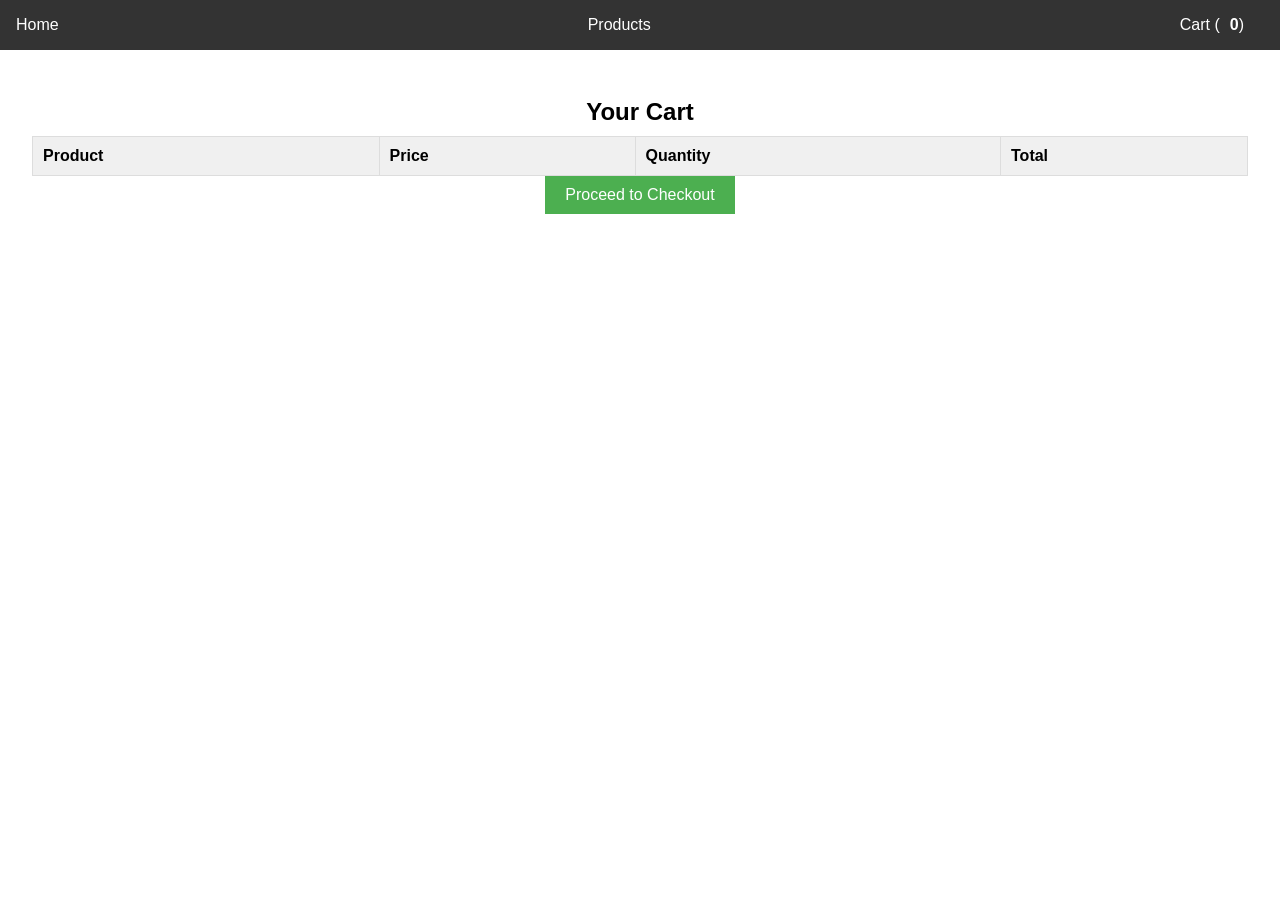
<file: cart.html>
<!DOCTYPE html>
<html lang="en">
<head>
    <meta charset="UTF-8">
    <meta name="viewport" content="width=device-width, initial-scale=1.0">
    <title>Cart</title>
    <link rel="stylesheet" href="styles.css">

    <!-- Meta Pixel Code -->
    <script>
    !function(f,b,e,v,n,t,s)
    {if(f.fbq)return;n=f.fbq=function(){n.callMethod?
    n.callMethod.apply(n,arguments):n.queue.push(arguments)};
    if(!f._fbq)f._fbq=n;n.push=n;n.loaded=!0;n.version='2.0';
    n.queue=[];t=b.createElement(e);t.async=!0;
    t.src=v;s=b.getElementsByTagName(e)[0];
    s.parentNode.insertBefore(t,s)}(window, document,'script',
    'https://connect.facebook.net/en_US/fbevents.js');
    fbq('init', '1846595512741655');
    fbq('track', 'PageView');
    </script>
    <noscript><img height="1" width="1" style="display:none"
    src="https://www.facebook.com/tr?id=1846595512741655&ev=PageView&noscript=1"
    /></noscript>
    <!-- End Meta Pixel Code -->

</head>
<body>
    <header>
        <nav>
            <ul>
                <li><a href="index.html">Home</a></li>
                <li><a href="products.html">Products</a></li>
                <li><a href="cart.html">Cart (<span id="cart-count">0</span>)</a></li>
            </ul>
        </nav>
    </header>
    <main>
        <h1>Your Cart</h1>
        <table id="cart-table">
            <thead>
                <tr>
                    <th>Product</th>
                    <th>Price</th>
                    <th>Quantity</th>
                    <th>Total</th>
                </tr>
            </thead>
            <tbody id="cart-body">
            </tbody>
        </table>
        <button onclick="initiateCheckout()">Proceed to Checkout</button>
    </main>
    <script src="script.js"></script>
</body>
</html>
</file>
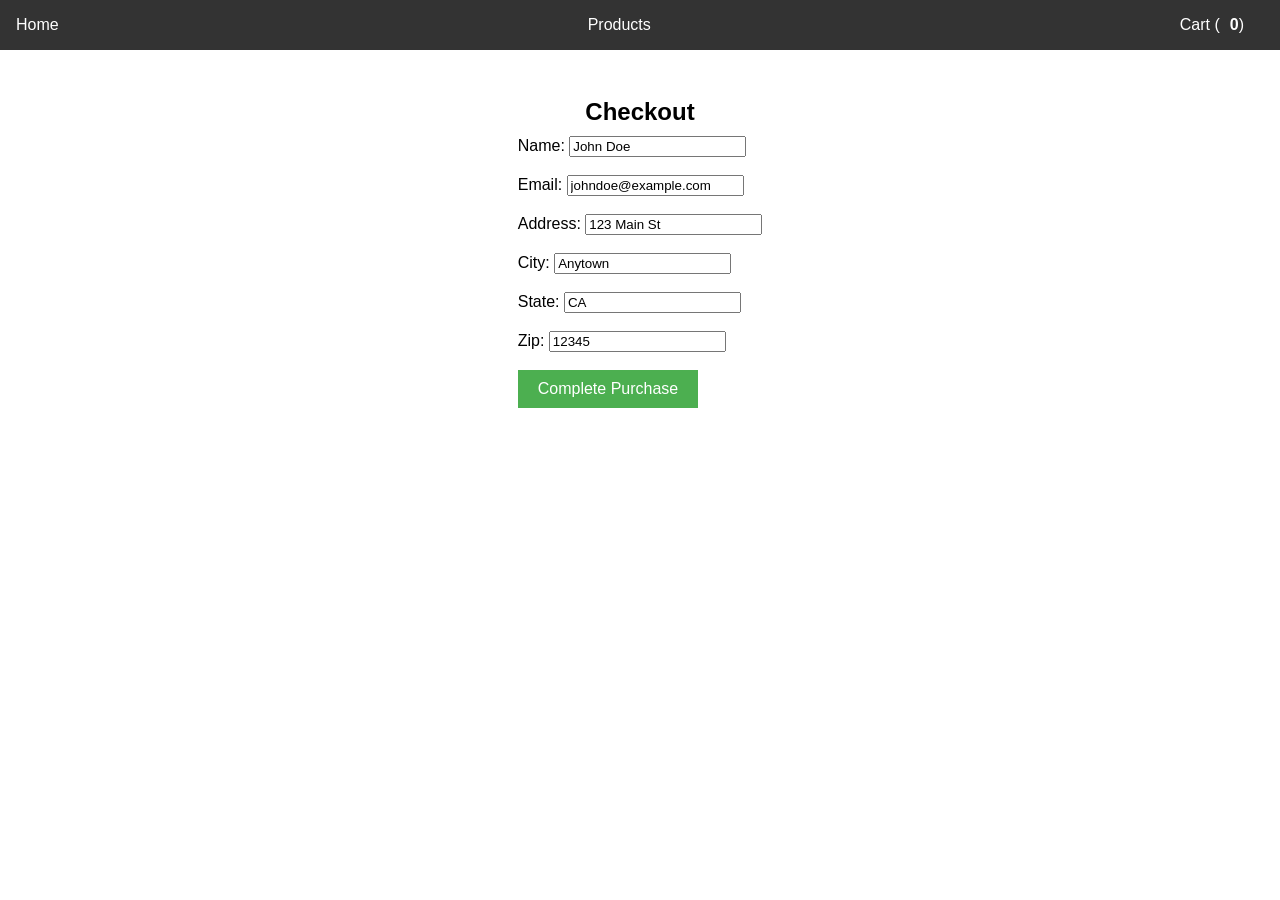
<file: checkout.html>
<!DOCTYPE html>
<html lang="en">
<head>
    <meta charset="UTF-8">
    <meta name="viewport" content="width=device-width, initial-scale=1.0">
    <title>Checkout</title>
    <link rel="stylesheet" href="styles.css">

    <!-- Meta Pixel Code -->
    <script>
    !function(f,b,e,v,n,t,s)
    {if(f.fbq)return;n=f.fbq=function(){n.callMethod?
    n.callMethod.apply(n,arguments):n.queue.push(arguments)};
    if(!f._fbq)f._fbq=n;n.push=n;n.loaded=!0;n.version='2.0';
    n.queue=[];t=b.createElement(e);t.async=!0;
    t.src=v;s=b.getElementsByTagName(e)[0];
    s.parentNode.insertBefore(t,s)}(window, document,'script',
    'https://connect.facebook.net/en_US/fbevents.js');
    fbq('init', '1846595512741655');
    fbq('track', 'PageView');
    </script>
    <noscript><img height="1" width="1" style="display:none"
    src="https://www.facebook.com/tr?id=1846595512741655&ev=PageView&noscript=1"
    /></noscript>
    <!-- End Meta Pixel Code -->

</head>
<body>
    <header>
        <nav>
            <ul>
                <li><a href="index.html">Home</a></li>
                <li><a href="products.html">Products</a></li>
                <li><a href="cart.html">Cart (<span id="cart-count">0</span>)</a></li>
            </ul>
        </nav>
    </header>
    <main>
        <h1>Checkout</h1>
        <form id="checkout-form">
            <label for="name">Name:</label>
            <input type="text" id="name" value="John Doe"><br><br>
            <label for="email">Email:</label>
            <input type="email" id="email" value="johndoe@example.com"><br><br>
            <label for="address">Address:</label>
            <input type="text" id="address" value="123 Main St"><br><br>
            <label for="city">City:</label>
            <input type="text" id="city" value="Anytown"><br><br>
            <label for="state">State:</label>
            <input type="text" id="state" value="CA"><br><br>
            <label for="zip">Zip:</label>
            <input type="text" id="zip" value="12345"><br><br>
            <button id="purchase-btn" type="button" onclick="completePurchase()">Complete Purchase</button>
        </form>
    </main>
    <script src="script.js"></script>
</body>
</html>
</file>
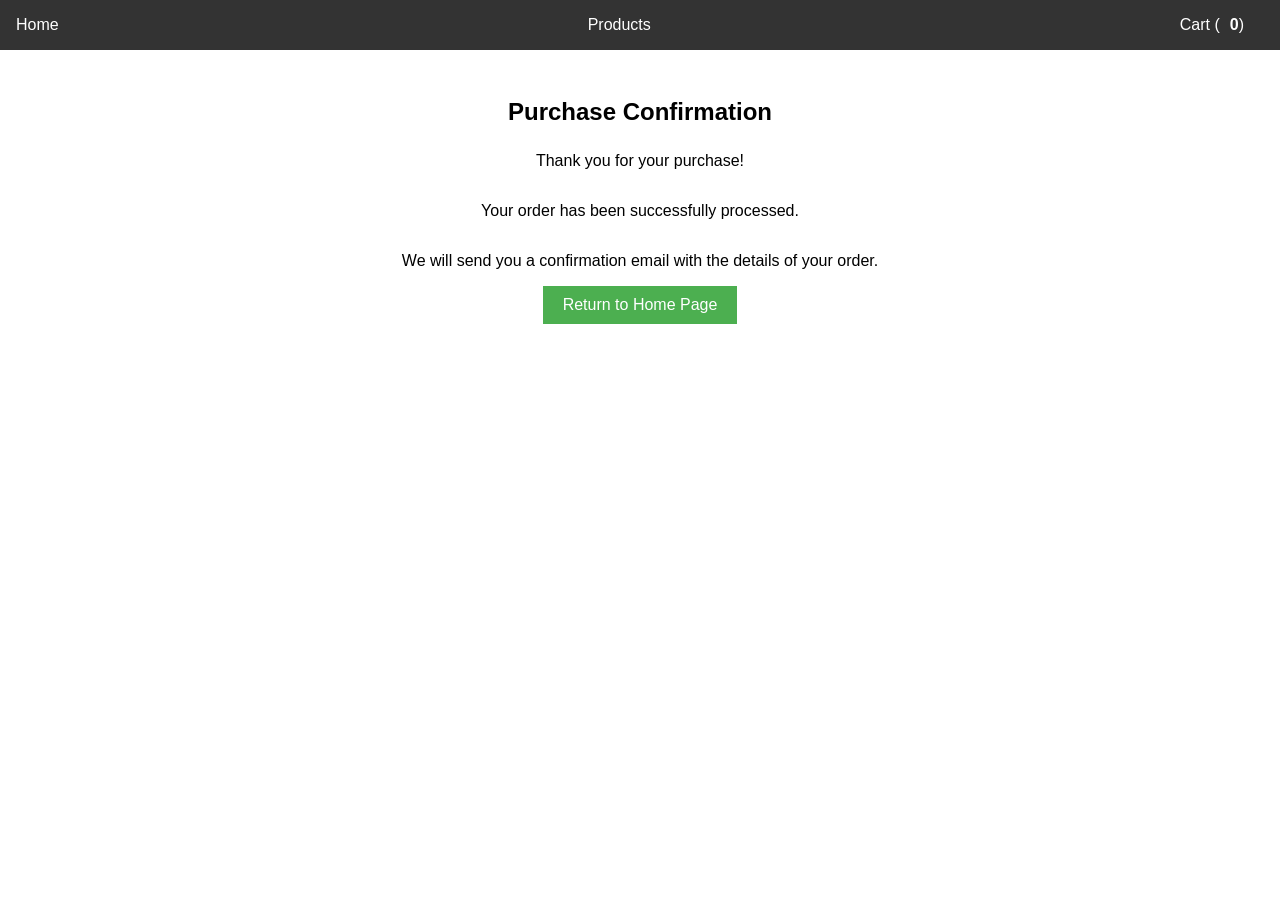
<file: purchase-confirmation.html>
<!DOCTYPE html>
<html lang="en">
<head>
    <meta charset="UTF-8">
    <meta name="viewport" content="width=device-width, initial-scale=1.0">
    <title>Purchase Confirmation</title>
    <link rel="stylesheet" href="styles.css">

    <!-- Meta Pixel Code -->
    <script>
    !function(f,b,e,v,n,t,s)
    {if(f.fbq)return;n=f.fbq=function(){n.callMethod?
    n.callMethod.apply(n,arguments):n.queue.push(arguments)};
    if(!f._fbq)f._fbq=n;n.push=n;n.loaded=!0;n.version='2.0';
    n.queue=[];t=b.createElement(e);t.async=!0;
    t.src=v;s=b.getElementsByTagName(e)[0];
    s.parentNode.insertBefore(t,s)}(window, document,'script',
    'https://connect.facebook.net/en_US/fbevents.js');
    fbq('init', '1846595512741655');
    fbq('track', 'PageView');
    </script>
    <noscript><img height="1" width="1" style="display:none"
    src="https://www.facebook.com/tr?id=1846595512741655&ev=PageView&noscript=1"
    /></noscript>
    <!-- End Meta Pixel Code -->

</head>
<body>
    <header>
        <nav>
            <ul>
                <li><a href="index.html">Home</a></li>
                <li><a href="products.html">Products</a></li>
                <li><a href="cart.html">Cart (<span id="cart-count">0</span>)</a></li>
            </ul>
        </nav>
    </header>
    <main>
        <h1>Purchase Confirmation</h1>
        <p>Thank you for your purchase!</p>
        <p>Your order has been successfully processed.</p>
        <p>We will send you a confirmation email with the details of your order.</p>
        <button onclick="window.location.href='index.html'">Return to Home Page</button>
    </main>
    <script src="script.js"></script>
</body>
</html>
</file>
<file: styles.css>
body {
    font-family: Arial, sans-serif;
    margin: 0;
    padding: 0;
}

header {
    background-color: #333;
    color: #fff;
    padding: 1em;
    text-align: center;
}

nav ul {
    list-style: none;
    margin: 0;
    padding: 0;
    display: flex;
    justify-content: space-between;
}

nav li {
    margin-right: 20px;
}

nav a {
    color: #fff;
    text-decoration: none;
}

main {
    display: flex;
    flex-direction: column;
    align-items: center;
    padding: 2em;
}

h1 {
    font-size: 24px;
    margin-bottom: 10px;
}

button {
    background-color: #4CAF50;
    color: #fff;
    border: none;
    padding: 10px 20px;
    font-size: 16px;
    cursor: pointer;
}

button:hover {
    background-color: #3e8e41;
}

.products {
    display: flex;
    flex-wrap: wrap;
    justify-content: center;
}

.product {
    margin: 20px;
    width: calc(33.33% - 20px);
}

.product img {
    width: 100%;
    height: 150px;
    object-fit: cover;
    border-radius: 10px;
}

.product h2 {
    font-size: 18px;
    margin-top: 10px;
}

.product p {
    font-size: 14px;
    margin-bottom: 10px;
}

#cart-table {
    border-collapse: collapse;
    width: 100%;
}

#cart-table th, #cart-table td {
    border: 1px solid #ddd;
    padding: 10px;
    text-align: left;
}

#cart-table th {
    background-color: #f0f0f0;
}

#cart-count {
    font-size: 16px;
    font-weight: bold;
    margin-left: 10px;
}

.checkout-form {
    display: flex;
    flex-direction: column;
    align-items: center;
    padding: 2em;
}

.checkout-form label {
    font-size: 16px;
    margin-bottom: 10px;
}

.checkout-form input[type="text"], .checkout-form input[type="email"] {
    width: 100%;
    height: 40px;
    margin-bottom: 20px;
    padding: 10px;
    border: 1px solid #ccc;
}

.checkout-form button[type="submit"] {
    background-color: #4CAF50;
    color: #fff;
    border: none;
    padding: 10px 20px;
    font-size: 16px;
    cursor: pointer;
}

.checkout-form button[type="submit"]:hover {
    background-color: #3e8e41;
}

.notification {
    position: fixed;
    top: 50px;
    right: 20px;
    background-color: #333;
    color: #fff;
    padding: 10px 20px;
    border-radius: 5px;
    box-shadow: 0 0 10px rgba(0, 0, 0, 0.2);
    display: flex;
    align-items: center;
}

.notification svg {
    margin-right: 10px;
    fill: #fff;
}

.notification span {
    font-size: 16px;
    font-weight: bold;
}
</file>
